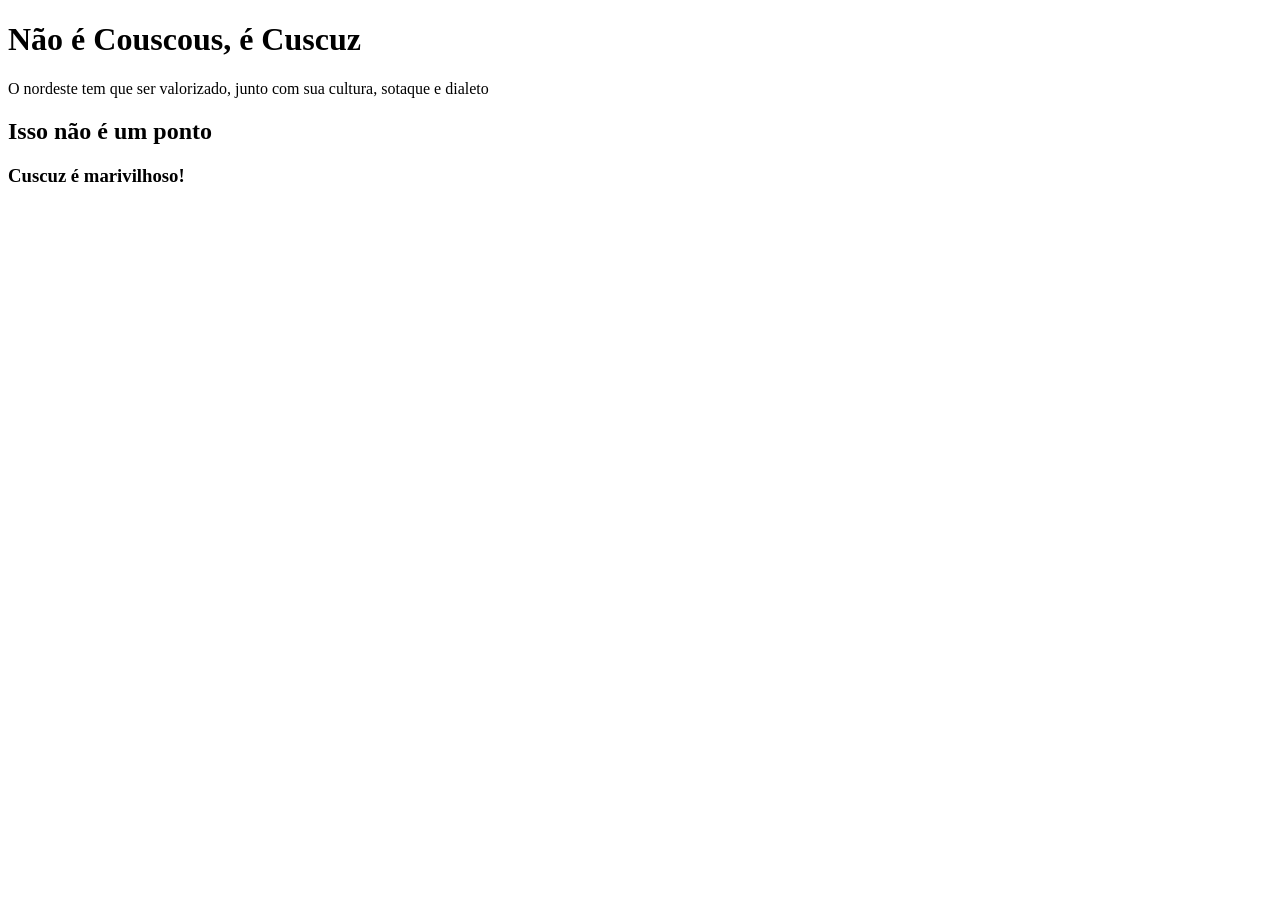
<file: Aula 01/index.html>
<!DOCTYPE html>
<html>
<head>
    <title>Isso é um título</title>
</head>
<body>
    <h1>Não é Couscous, é Cuscuz    
    </h1>
    <p> O nordeste tem que ser valorizado, junto com sua cultura, sotaque e dialeto</p>
    <h2> Isso não é um ponto </h2>
    <h3> Cuscuz é marivilhoso!</h3>

</body>
</html>
</file>
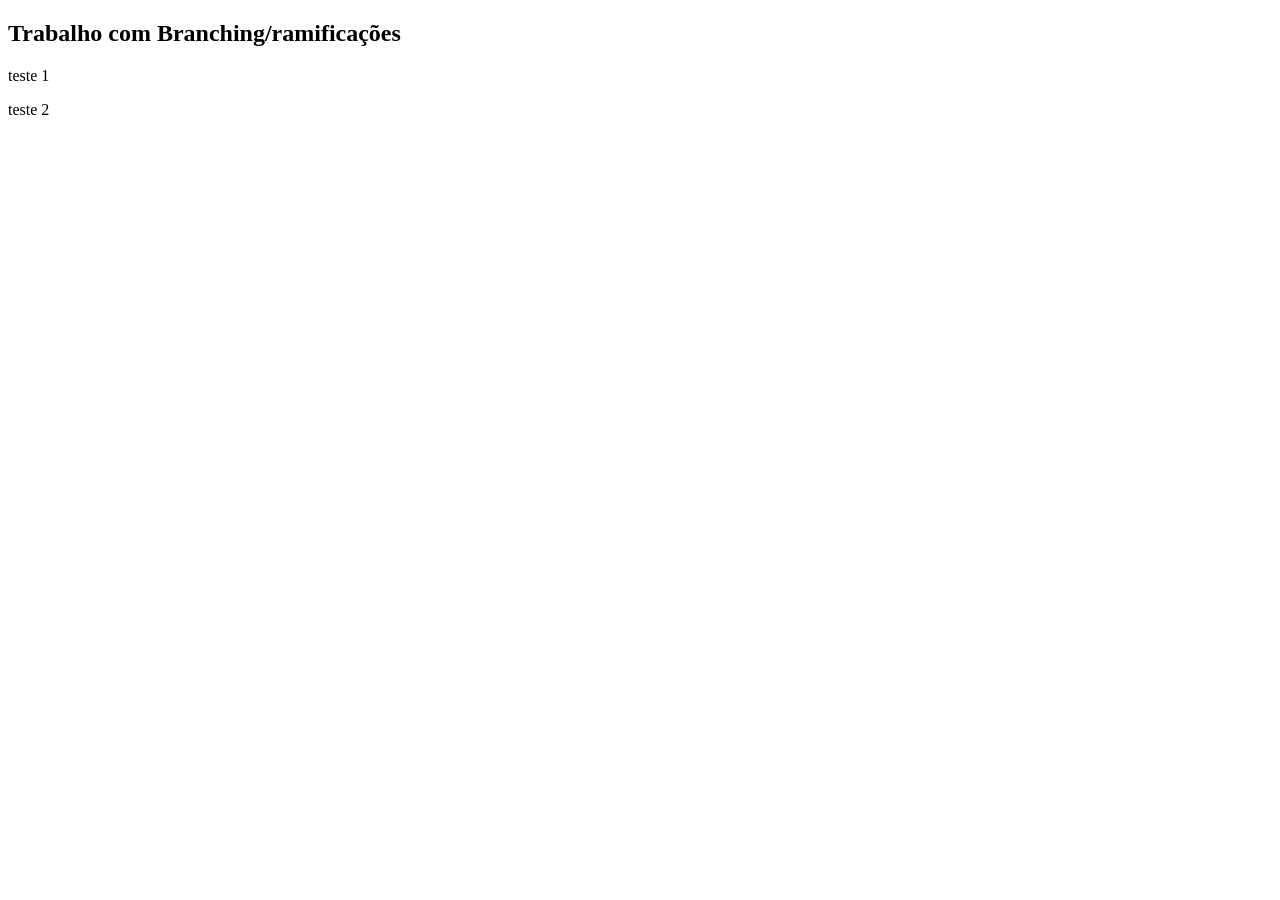
<file: Aula 02/index.html>
<!DOCTYPE html>
<html>
    <head>
        <title>Isso não é um teste</title>
    </head>
    <body>
        <h2>Trabalho com Branching/ramificações</h2>
        <p>teste 1</p>
        <p>teste 2</p>
    </body>
</html>
</file>
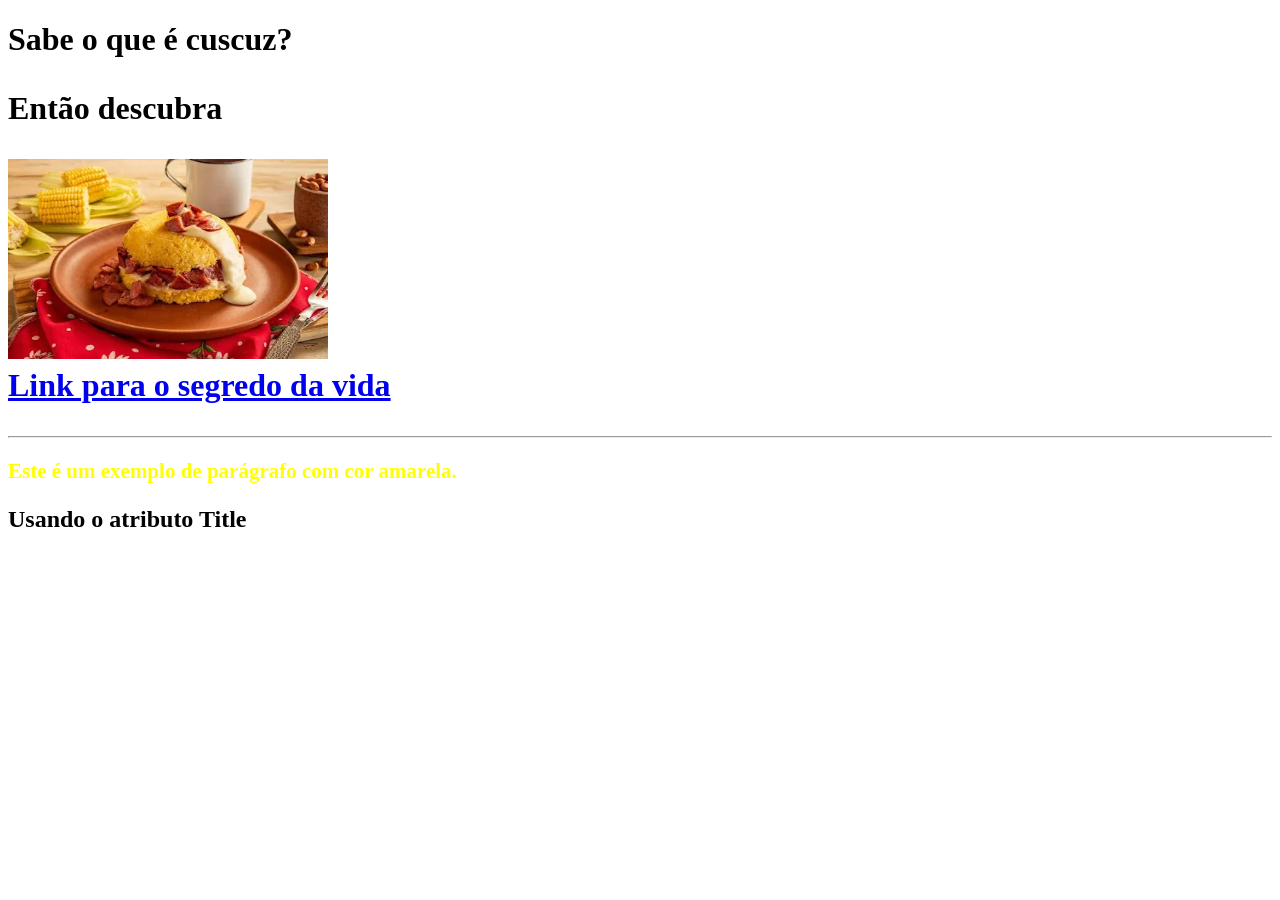
<file: Aula 03/index.html>
<!DOCTYPE html>
<html>

<head>
    <title>Exemplo</title>
</head>

<body>
    <h1>Sabe o que é cuscuz?<h1>
            <p>Então descubra
            <P>
                <img src="images.webp" alt="Imagem de um Cuscuz" width="320" height="200">
                <br>
                <a href="https://www.youtube.com/"> Link para o segredo da vida</a>

                <hr>

            <p style="color:yellow; font-size:21px;">Este é um exemplo de parágrafo com cor amarela.</p>

            <H2 title="eu sou o h2">Usando o atributo Title</H2>

</body>

</html>
</file>
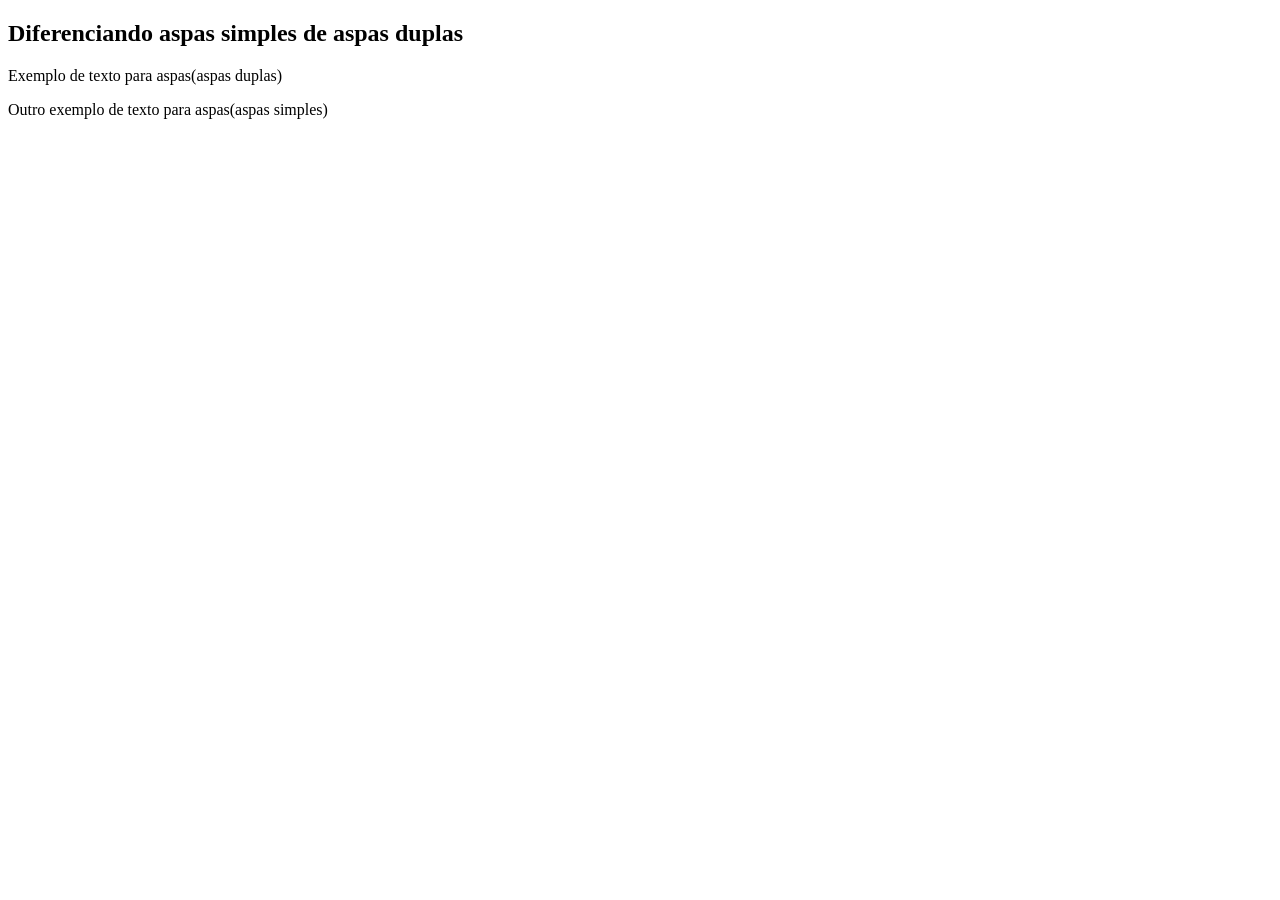
<file: Aula 04/index.html>
<!DOCTYPE html>
<html lang="pt-br">
<head>
    <meta charset="UTF-8">
    <title>Aula 04</title>
</head>
<body>
    <H2>Diferenciando aspas simples de aspas duplas</H2>
    <p title ="Exemplo 'de' uso">Exemplo de texto para aspas(aspas duplas)</p>
    <p title ='Exemplo "de" uso'>Outro exemplo de texto para aspas(aspas simples)</p>
</body>
</html>
</file>
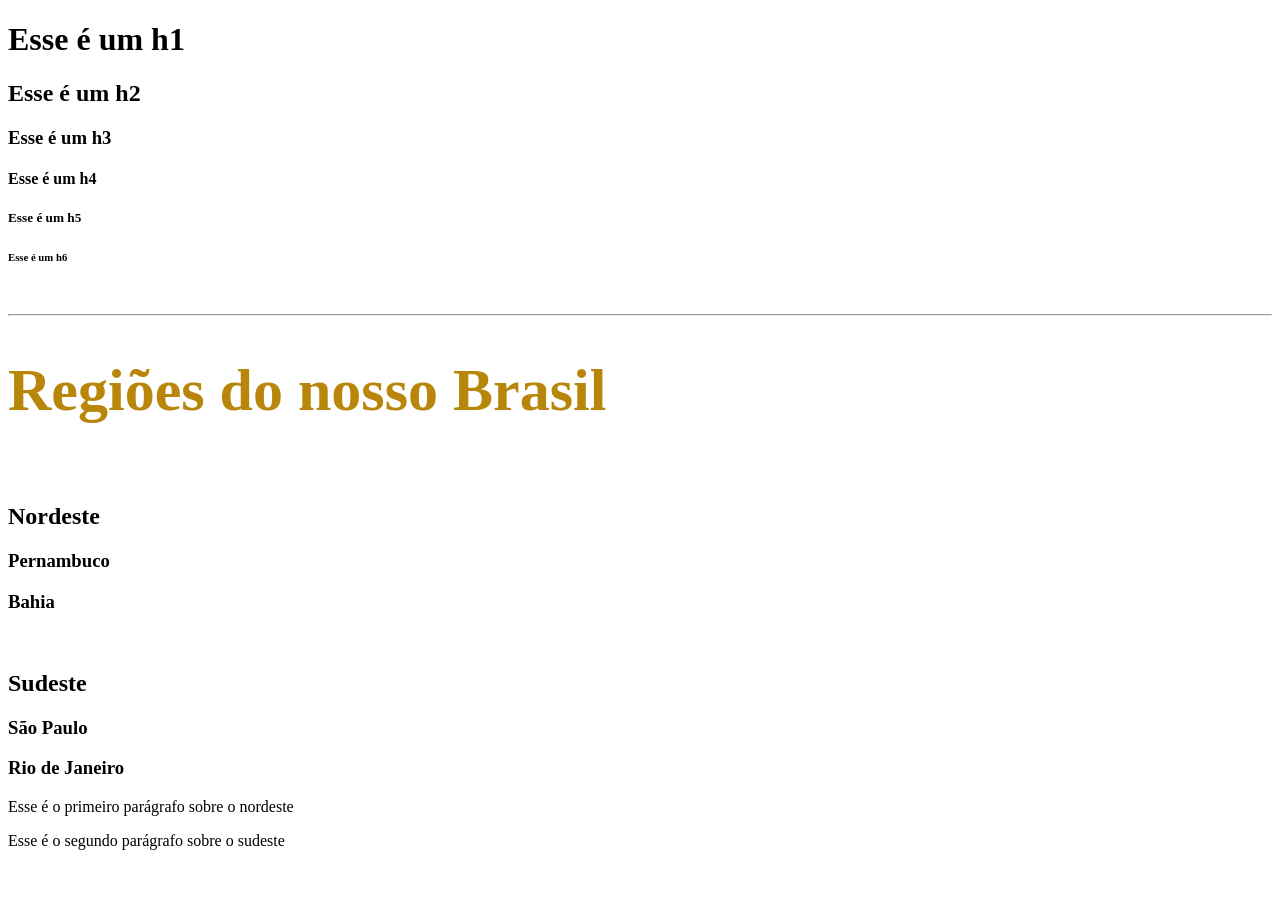
<file: Aula 05/index.html>
<!DOCTYPE html>
<html lang="pt-br">

<head>
    <title>Aula 05 HTML</title>
</head>

<body>
    <h1>Esse é um h1</h1>
    <h2>Esse é um h2</h2>
    <h3>Esse é um h3</h3>
    <h4>Esse é um h4</h4>
    <h5>Esse é um h5</h5>
    <h6>Esse é um h6</h6>
    <br>
    <hr>
    <h1 style="color: darkgoldenrod; font-size: 60px;">Regiões do nosso Brasil</h1>
    <br>
    <h2>Nordeste</h2>
    <h3>Pernambuco</h3>
    <h3>Bahia</h3>
    <br>
    <h2>Sudeste</h2>
    <h3>São Paulo</h3>
    <h3>Rio de Janeiro</h3>
    <p> Esse é o primeiro parágrafo sobre o nordeste </p>
    <p> Esse é o segundo parágrafo sobre o sudeste </p>
</body>

</html>
</file>
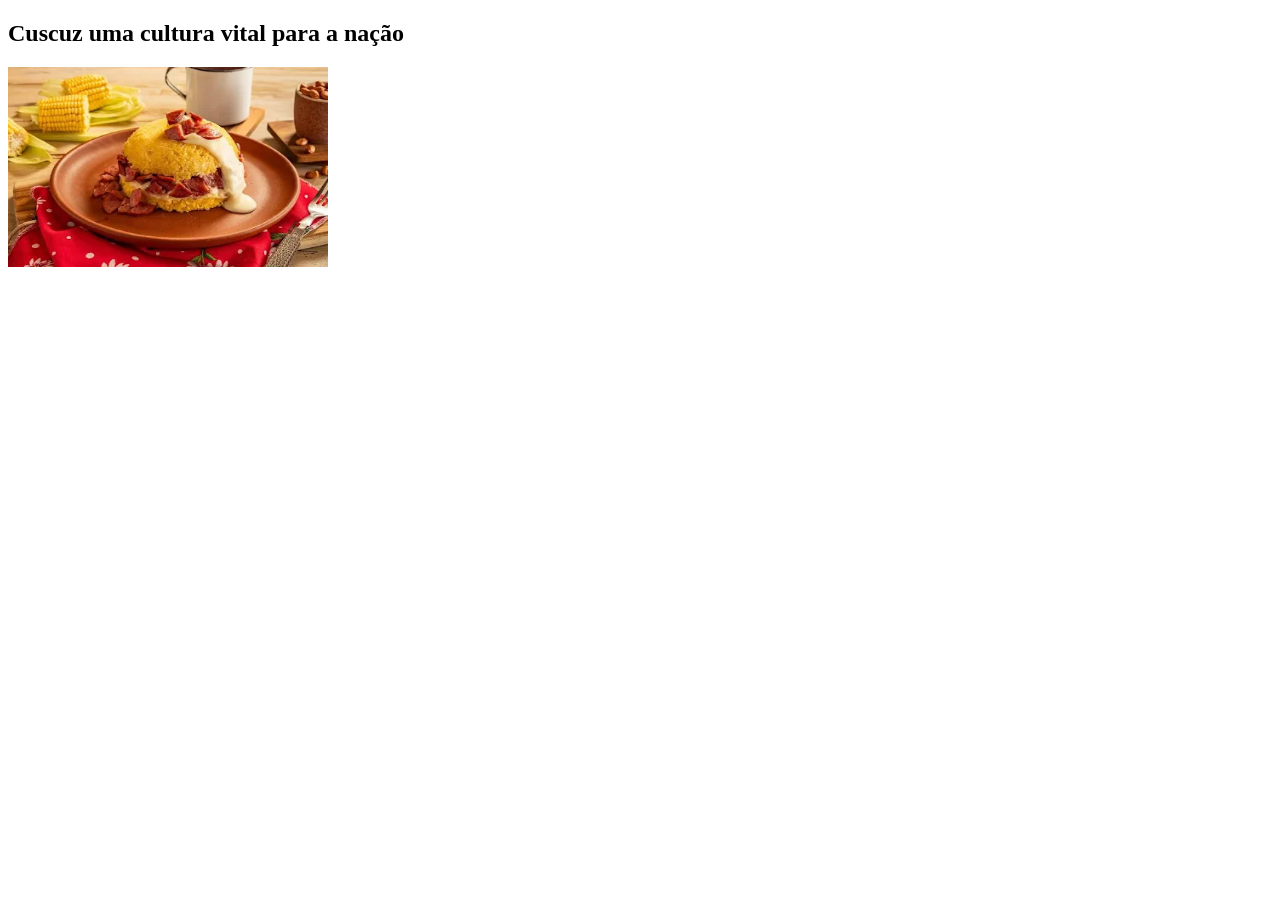
<file: Aula 01/index2.html>
<!DOCTYPE html>
<html>
    <head>
        <title>Esse é mais um teste de Cuscuz</title>
    </head>
    <body>
        <h2>Cuscuz uma cultura vital para a nação</h2>
        <img src="images.webp" alt="Imagem de um Cuscuz" width="320" height="200">
    </body>

</html>
</file>
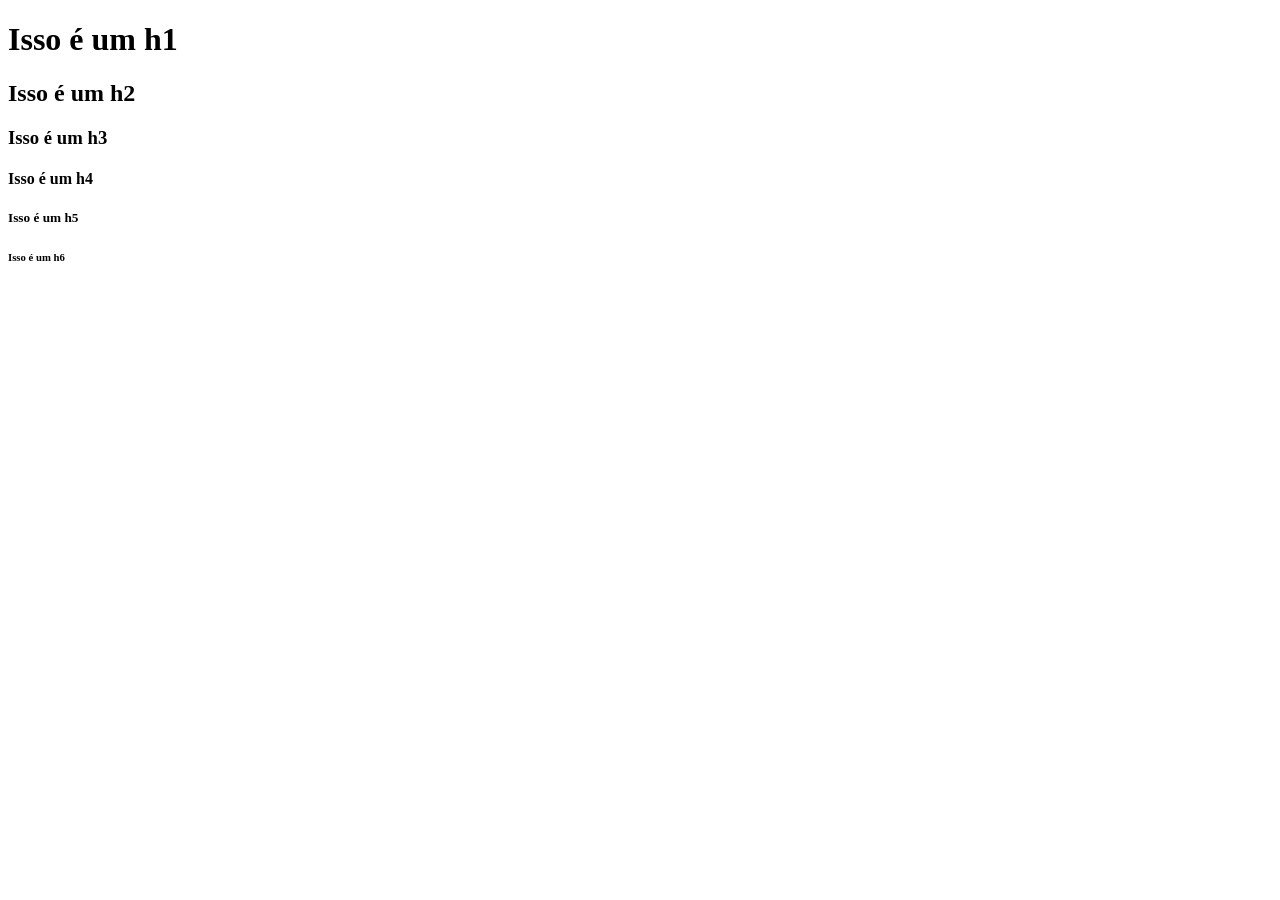
<file: Aula 01/index3.html>
<!DOCTYPE html>
<html>

    <head>
        <title>Exemplos de título</title>
    </head>
    <body>
        <h1>Isso é um h1</h1>
        <h2>Isso é um h2</h2>
        <h3>Isso é um h3</h3>
        <h4>Isso é um h4</h4>
        <h5>Isso é um h5</h5>
        <h6>Isso é um h6</h6>
    </body>
</html>
</file>
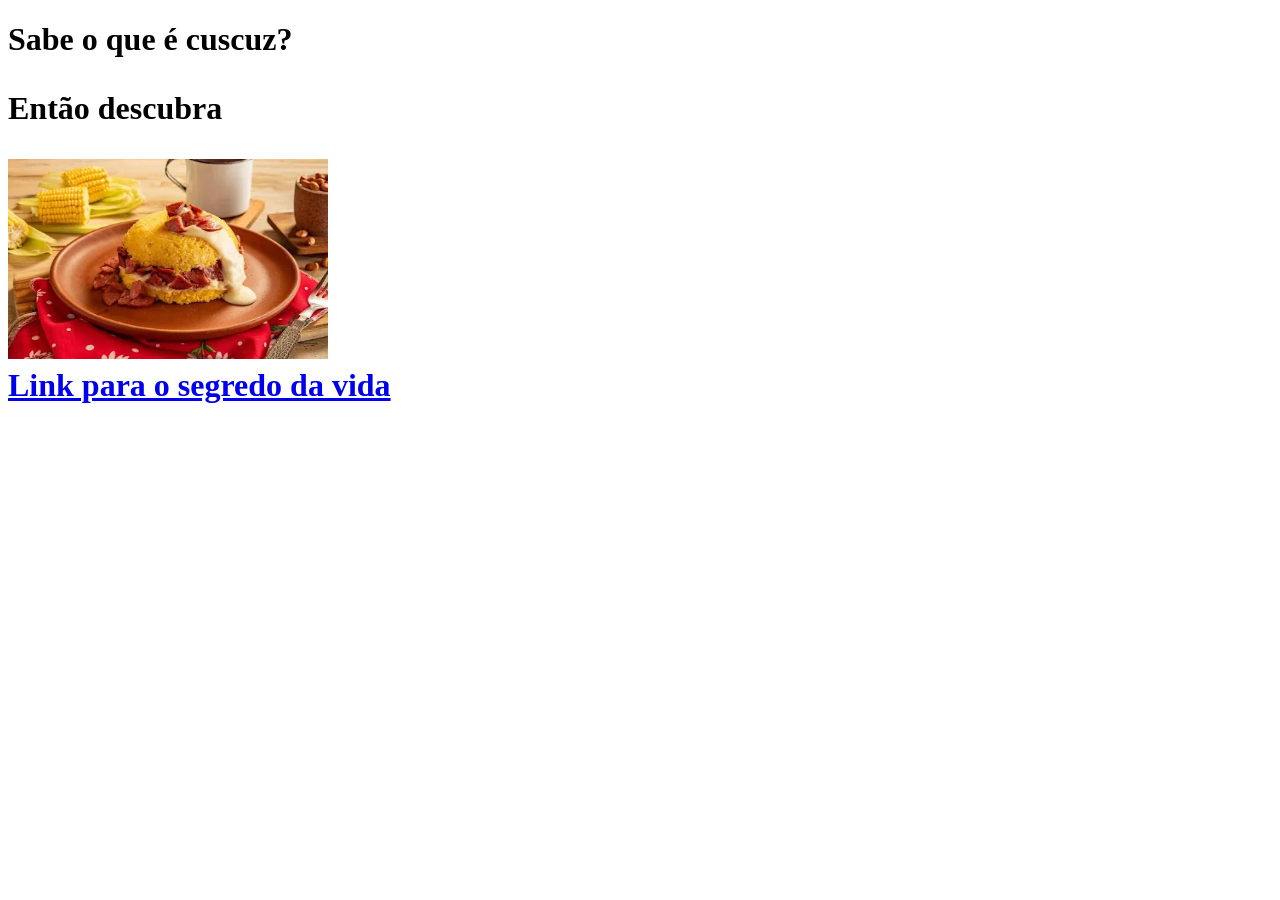
<file: Aula 01/index4.html>
<!DOCTYPE html>
<html>
<head>
    <title>Exemplo</title>
</head>
<body>
      <h1>Sabe o que é cuscuz?<h1>
      <p>Então descubra<P>
      <img src="images.webp" alt="Imagem de um Cuscuz" width="320" height="200">
      <br>
      <a href= "https://www.youtube.com/"> Link para o segredo da vida</a>   

      </body>
     </html>
</file>
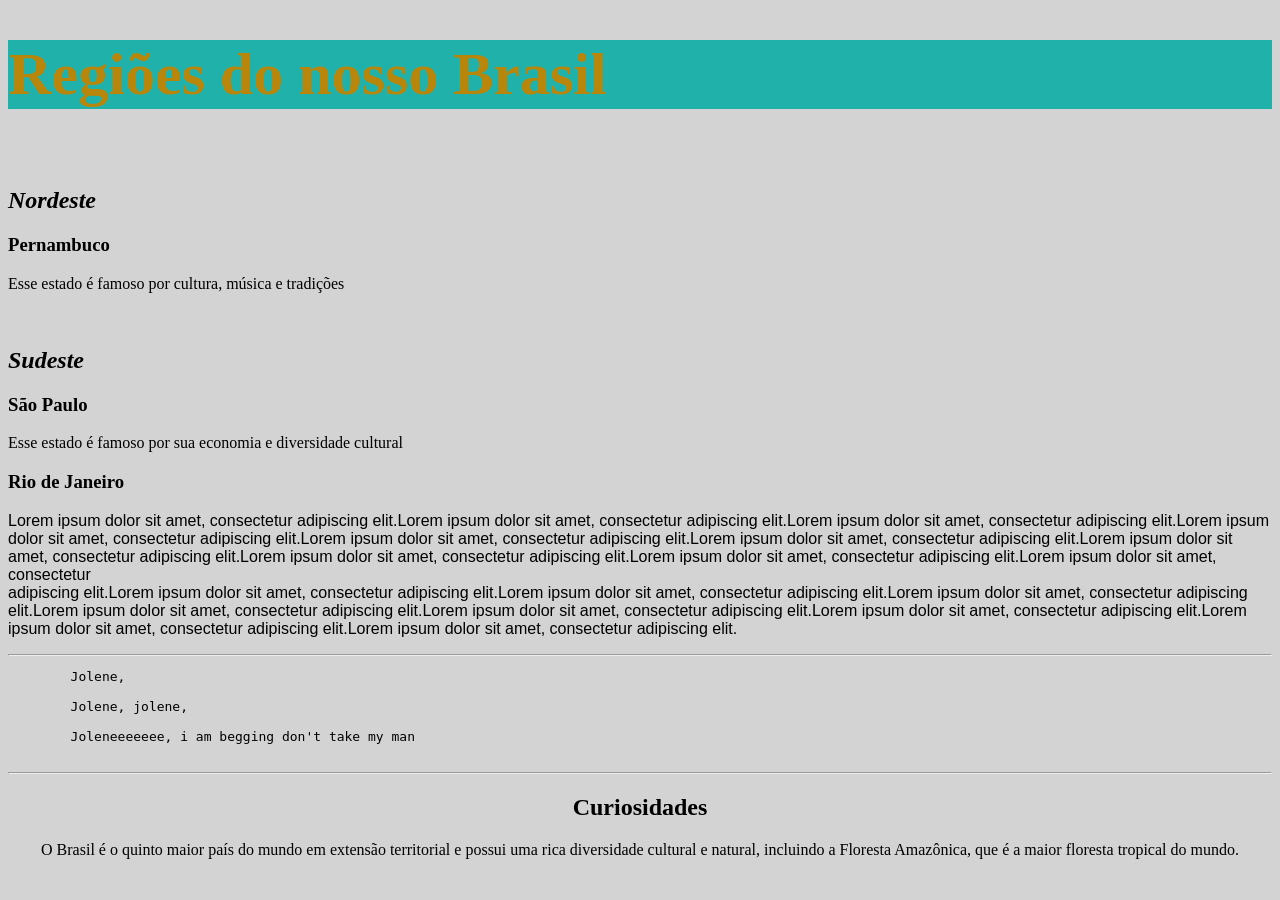
<file: Aula 05/Index02.html>
<!DOCTYPE html>
<html Lang="pt-br">

<head>
    <title> Aula 05: Regiões do Brasil</title>
</head>

<body style=" background-color: lightgray;">
    <h1 style="color: darkgoldenrod; font-size: 60px; background-color: lightseagreen;">Regiões do nosso Brasil</h1>
    <br>
    <h2 style="font-style: italic;">Nordeste</h2>
    <h3>Pernambuco</h3>
    <p> Esse estado é famoso por cultura, música e tradições</p>
    <br>
    <h2 style="font-style: italic;">Sudeste</h2>
    <h3>São Paulo</h3>
    <p> Esse estado é famoso por sua economia e diversidade cultural</p>
    <h3>Rio de Janeiro</h3>
    <p style="font-family:'Franklin Gothic Medium', 'Arial Narrow', Arial, sans-serif"> Lorem ipsum dolor sit amet,
        consectetur adipiscing elit.Lorem ipsum dolor sit amet, consectetur adipiscing
        elit.Lorem ipsum dolor sit amet, consectetur adipiscing elit.Lorem ipsum dolor sit amet, consectetur adipiscing
        elit.Lorem ipsum dolor sit amet, consectetur adipiscing elit.Lorem ipsum dolor sit amet, consectetur adipiscing
        elit.Lorem ipsum dolor sit amet, consectetur adipiscing elit.Lorem ipsum dolor sit amet, consectetur adipiscing
        elit.Lorem ipsum dolor sit amet, consectetur adipiscing elit.Lorem ipsum dolor sit amet, consectetur
        <br>adipiscing elit.Lorem ipsum dolor sit amet, consectetur adipiscing elit.Lorem ipsum dolor sit amet,
        consectetur adipiscing elit.Lorem ipsum dolor sit amet, consectetur adipiscing elit.Lorem ipsum dolor sit amet,
        consectetur adipiscing elit.Lorem ipsum dolor sit amet, consectetur adipiscing elit.Lorem ipsum dolor sit amet,
        consectetur adipiscing elit.Lorem ipsum dolor sit amet, consectetur adipiscing elit.Lorem ipsum dolor sit amet,
        consectetur adipiscing elit.
    </p>
    <hr>
    <pre>
        Jolene,

        Jolene, jolene, 

        Joleneeeeeee, i am begging don't take my man
    </pre>
    <hr>
    <h2 style="text-align: center;">Curiosidades</h2>
    <p style="text-align: center;"> O Brasil é o quinto maior país do mundo em extensão territorial e possui uma rica
        diversidade cultural e natural, incluindo a Floresta Amazônica, que é a maior floresta tropical do mundo.</p>
</body>

</html>
</file>
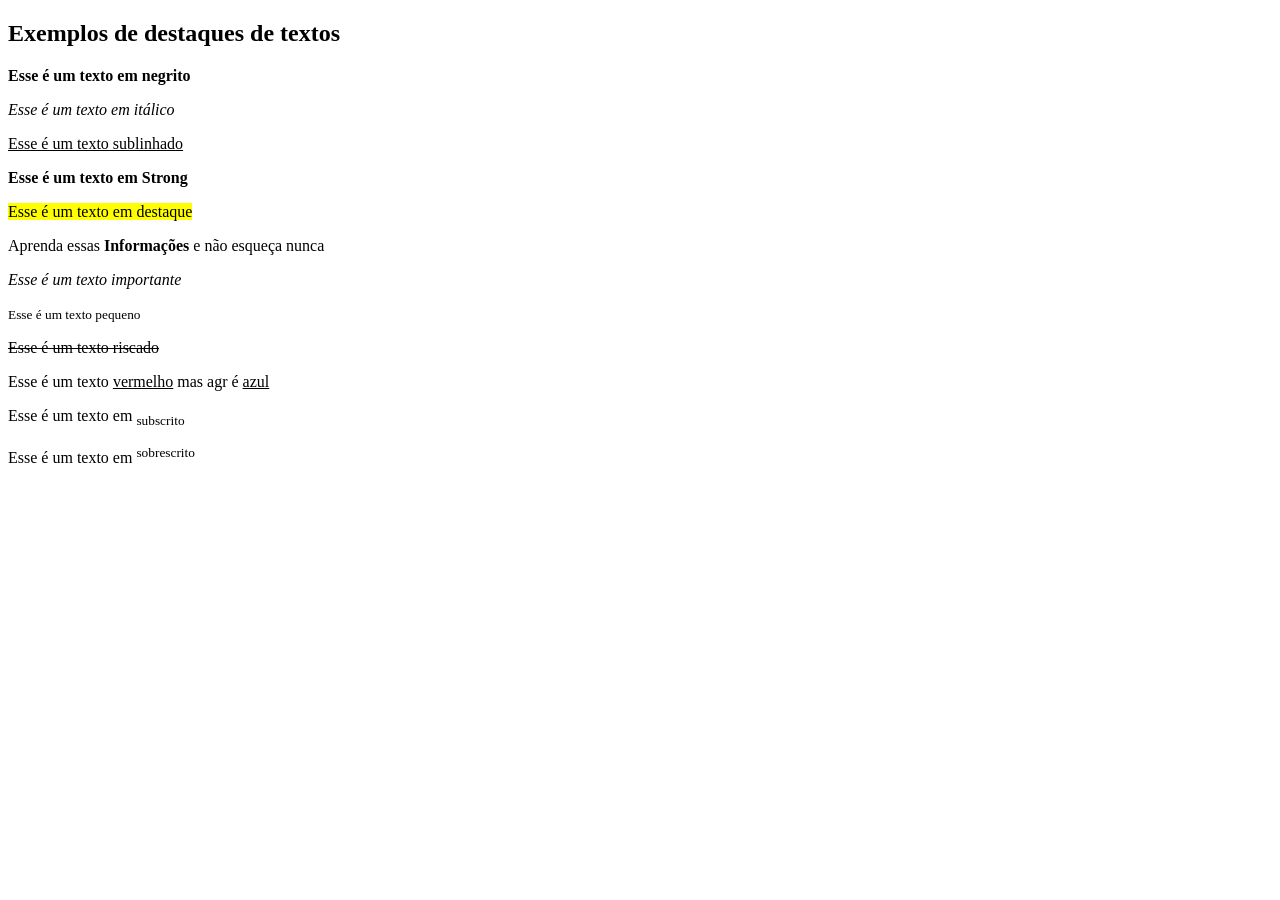
<file: Aula 05/index03.html>
<!DOCTYPE html>
<html lang="pt-br">
    <head>
        <title> Aula 05: Regiões do Brasil</title>
    </head>
    <body>
        <h2 title="Peste atenção nas letras, cores e fontes">Exemplos de destaques de textos</h2>
        <p><b>Esse é um texto em negrito</b></p>
        <p><i>Esse é um texto em itálico</i></p>
        <p><u>Esse é um texto sublinhado</u></p>
        <p><strong>Esse é um texto em Strong</strong></p>
        <p><mark>Esse é um texto em destaque</mark></p>
        <p>Aprenda essas <b>Informações</b> e não esqueça nunca</p>
        <p><em>Esse é um texto importante</em></p>
        <p><small>Esse é um texto pequeno</small></p>
        <p><del>Esse é um texto riscado</del></p>
        <p>Esse é um texto <ins>vermelho</ins> mas agr é <ins>azul</ins></p>
        <p>Esse é um texto em <sub>subscrito</sub></p>
        <p>Esse é um texto em <sup>sobrescrito</sup></p>
    </body>
</html>
</file>
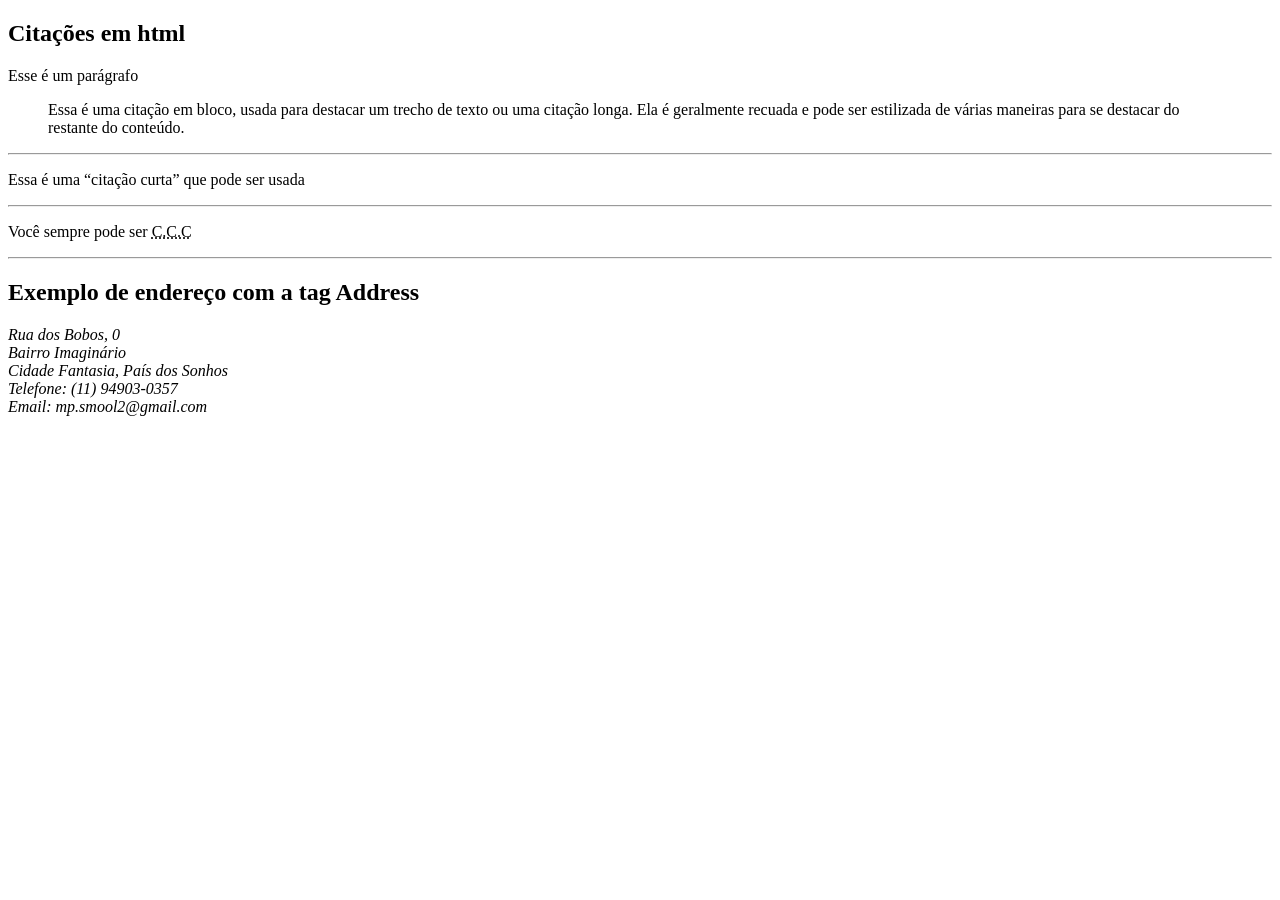
<file: Aula 05/index4.html>
<!DOCTYPE html>
<html lang="pt-br">
    <head>
        <title> Aula 05: aulas de citações/quote </title>
    </head>
    <body>
        <h2> Citações em html</h2>
        <p>Esse é um parágrafo </p>
        <blockquote>
          Essa é uma citação em bloco, usada para destacar um trecho de texto ou uma citação longa. Ela é geralmente recuada e pode ser estilizada de várias maneiras para se destacar do restante do conteúdo.
        </blockquote>
        <hr>
        <p> Essa é uma <q>citação curta</q> que pode ser usada</p>
        <hr>
        <p> Você sempre pode ser <abbr title="Crazy cucu cunt">C.C.C</abbr></p>
        <hr>
        <h2> Exemplo de endereço com a tag Address</h2>
        <address>
            Rua dos Bobos, 0<br>
            Bairro Imaginário<br>
            Cidade Fantasia, País dos Sonhos<br>
            Telefone: (11) 94903-0357<br>
            Email: mp.smool2@gmail.com<br>
        </address>

    </body>
</html>
</file>
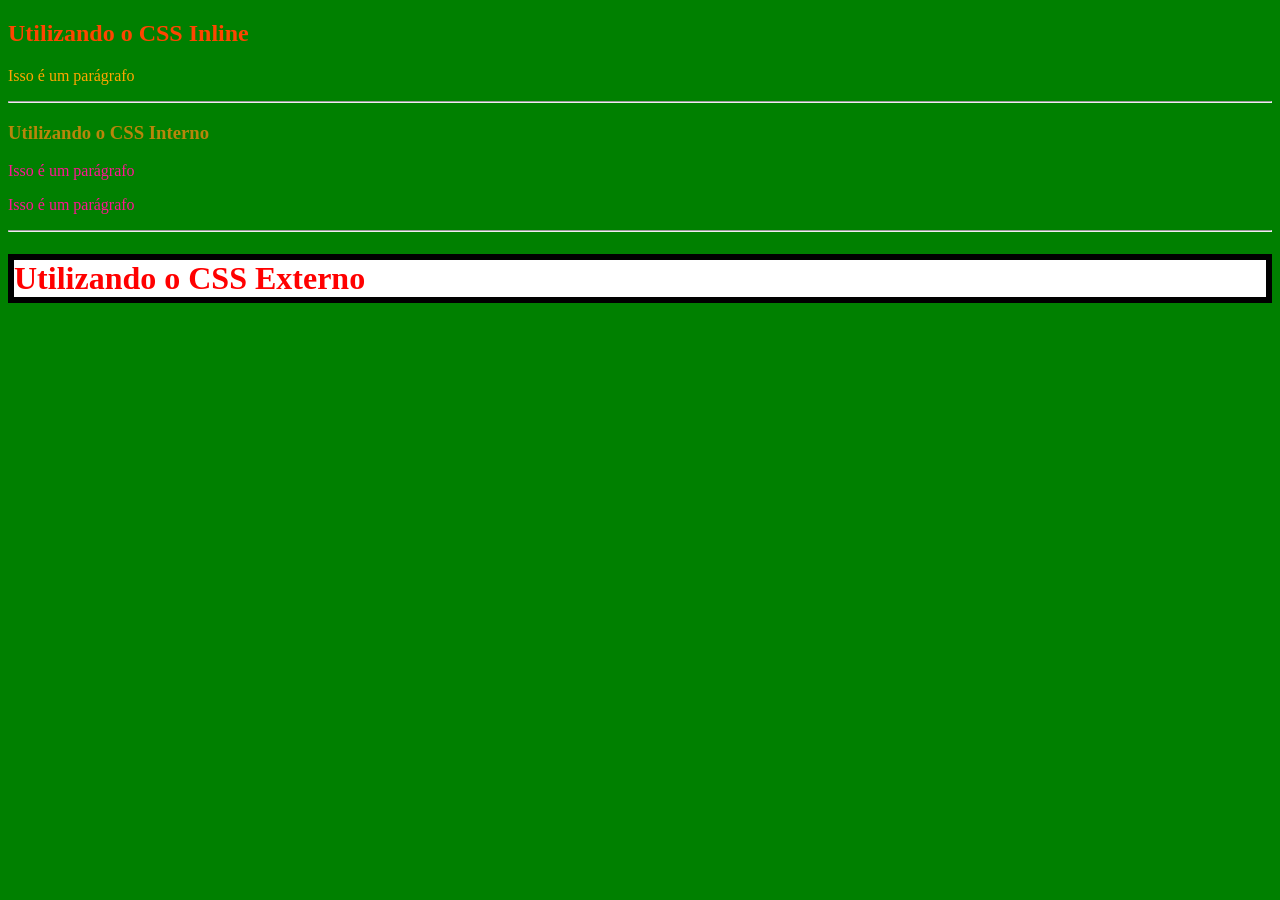
<file: Aula 06/indes.html>
<!DOCTYPE html>
<html>
  <head>
    <title>Aula 06 HTML</title>

    <link rel="stylesheet" href="style.css">

    <style>
      h3 {
        color: darkgoldenrod;
      }

      p {
        color:deeppink;
      }
    </style>

  </head>
  <body>
    
    <h2 style="color: orangered;">Utilizando o CSS Inline</h2>

    <p style="color: orange;">Isso é um parágrafo</p>

    <hr>

    <h3>Utilizando o CSS Interno</h3>

    <p>Isso é um parágrafo</p>
    
    <p>Isso é um parágrafo</p>

    <hr>

    <h1>Utilizando o CSS Externo</h1>

  </body>
</html>
</file>
<file: Aula 06/style.css>
body {
    background-color: green;
}
h1 {
    background-color: white;
    color: red;
    border: 6px solid black;
}
</file>
